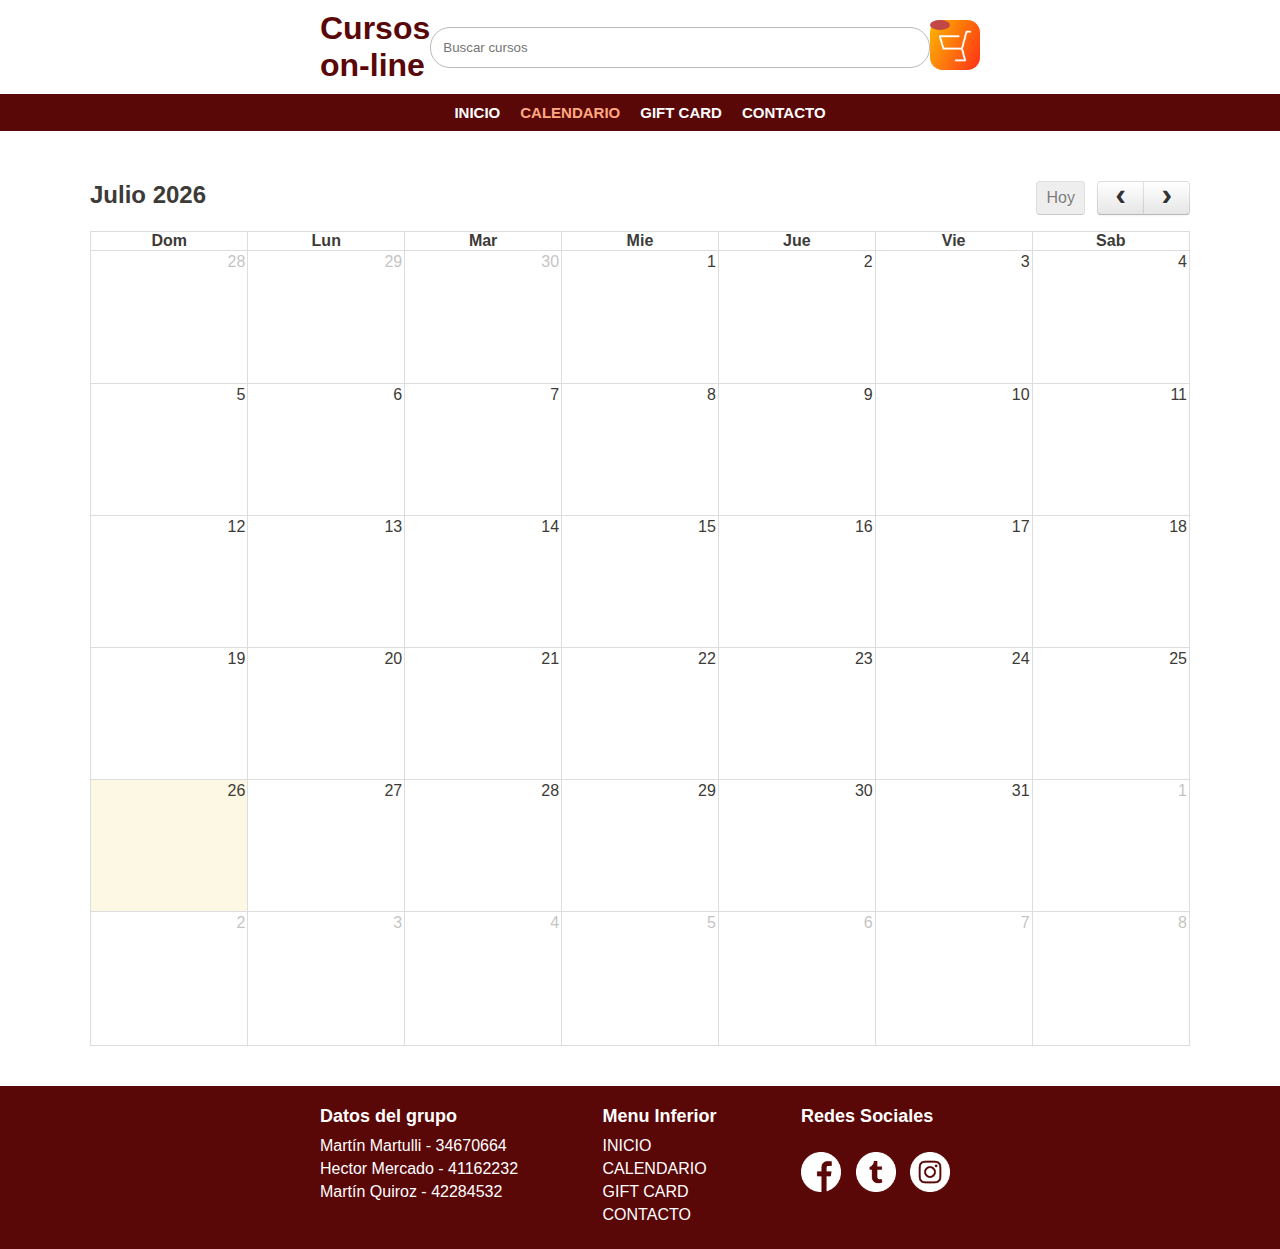
<file: calendario.html>
<!DOCTYPE html>
<html lang="es">

<head>
    <meta charset="UTF-8">
    <title>Cursos Online</title>
    
    <link rel="stylesheet" href="css/styles.css">
    <link rel="stylesheet" href="css/styles_calendario.css">
    <link rel='stylesheet' href="css/cal/fullcalendar.min.css"/>
    <link rel='stylesheet' href="css/cal/fullcalendar.print.min.css" media='print'/>	
         
    <link rel="shortcut icon" href="img/favicon.ico">
    
</head>

<body>
    <header>
        <div class="contenedor1">
            <h1>
                Cursos on-line
            </h1>
            <form class="formulario" action="#" method="GET">
                <input type="text" name="postal" list="informacion" placeholder="Buscar cursos">
                <datalist id="informacion">
                    <option value="Curso de POO con Java"></option>
                    <option value="Curso de HTML"></option>
                    <option value="Curso de CSS"></option>
                    <option value="Curso de Inglés Básico"></option>
                    <option value="Curso de Inglés Intermedio"></option>
                    <option value="Curso de PHP"></option>
                    <option value="Curso con Javier da Costa"></option>
                </datalist>
            </form>
            <div class="shop">
                <a class="numero" href="#">4</a>
                <a href="#">
                    <img src="img/shopping-cart.png" alt="carrito" width="50">
                </a>
            </div>
        </div>
    </header>

    <nav>
        <ul>
            <li>
                <a href="index.html">INICIO</a>
            </li>
            <li>
                <a class="nav-aqui" href="calendario.html">CALENDARIO</a>
            </li>
            <li>
                <a href="giftcard.html">GIFT CARD</a>
            </li>
            <li>
                <a href="contacto.html">CONTACTO</a>
            </li>
        </ul>
    </nav>
    
    <main>
        <div id="calendar"></div>
    </main>

    <footer>
        <div class="contenedor-inferior">
            <div class="datos">
                <p class="sub">
                    Datos del grupo
                </p>
                <p class="alumno">
                    Martín Martulli - 34670664
                </p>
                <p class="alumno">
                    Hector Mercado - 41162232
                </p>
                <p class="alumno">
                    Martín Quiroz - 42284532
                </p>
            </div>
            <div class="menu-inferior">
                <p class="sub">
                    Menu Inferior
                </p>
                <ul>
                    <li>
                        <a href="index.html">INICIO</a>
                    </li>
                    <li>
                        <a href="calendario.html">CALENDARIO</a>
                    </li>
                    <li>
                        <a href="giftcard.html">GIFT CARD</a>
                    </li>
                    <li>
                        <a href="contacto.html">CONTACTO</a>
                    </li>
                </ul>
            </div>
            <div class="redes">
                <p class="sub">
                    Redes Sociales
                </p>
                <a href="https://www.facebook.com/" target="_blank">
                    <img src="img/facebook.png" alt="facebook" width="50px">
                </a>
                <a href="https://twitter.com/?lang=es" target="_blank">
                    <img src="img/twitter.png" alt="twitter" width="50px">
                </a>
                <a href="https://www.instagram.com/" target="_blank">
                    <img src="img/instagram.png" alt="instagram" width="50px">
                </a>
            </div>
        </div>
    </footer>

    <script src="js/cal/moment.min.js"></script>
    <script src="js/cal/jquery-3.4.1.min.js"></script>
    <script src="js/scripts_localStorage.js"></script>
    <script src="js/cal/fullcalendar.min.js"></script>
    <script src="js/scripts_calendario.js"></script>
</body>

</html>
</file>
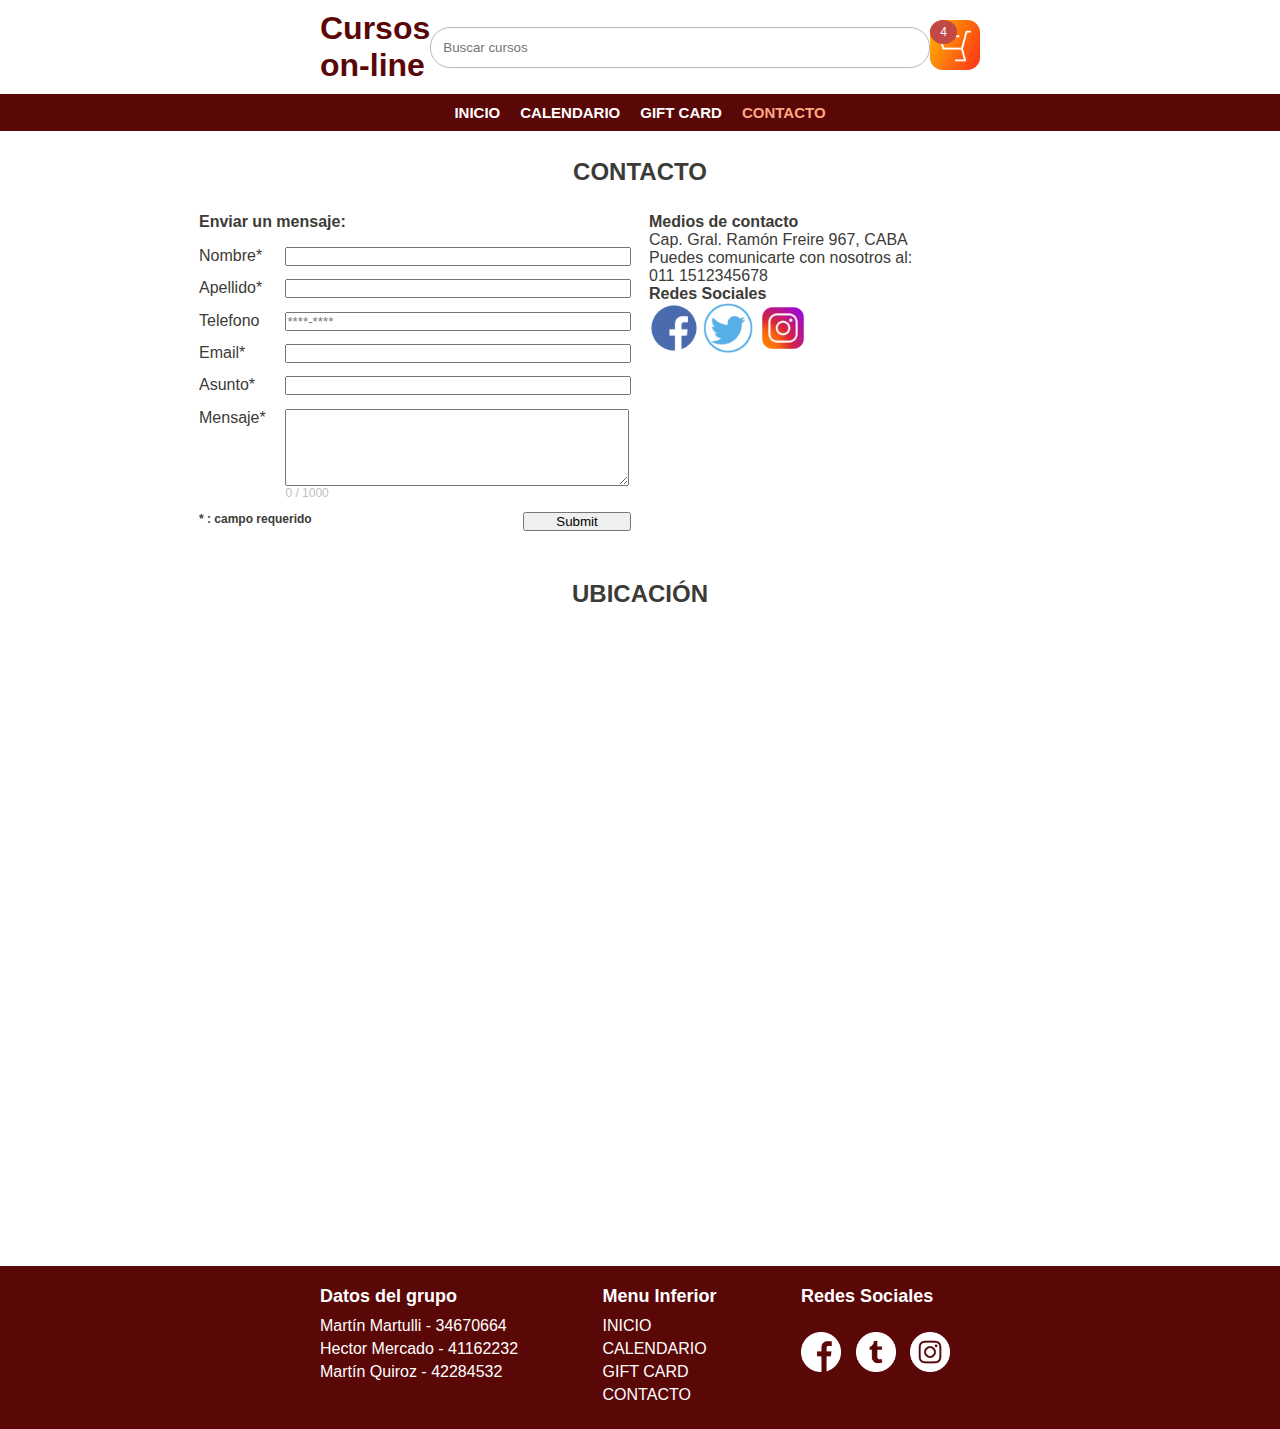
<file: contacto.html>
<!DOCTYPE html>
<html lang="es">

<head>
    <meta charset="UTF-8">
    <title>Nombre del sitio</title>
    <link rel="stylesheet" href="css/styles.css">
    <link rel="stylesheet" href="css/styles_contacto.css">
    <link rel="shortcut icon" href="img/favicon.ico">
</head>

<body>
    <header>
        <div class="contenedor1">
            <h1>
                Cursos on-line
            </h1>
            <form class="formulario" action="#" method="GET">
                <input type="text" name="postal" list="informacion" placeholder="Buscar cursos">
                <datalist id="informacion">
                    <option value="Curso de POO con Java"></option>
                    <option value="Curso de HTML"></option>
                    <option value="Curso de CSS"></option>
                    <option value="Curso de Inglés Básico"></option>
                    <option value="Curso de Inglés Intermedio"></option>
                    <option value="Curso de PHP"></option>
                    <option value="Curso con Javier da Costa"></option>
                </datalist>
            </form>
            <div class="shop">
                <a class="numero" href="#">4</a>
                <a href="#">
                    <img src="img/shopping-cart.png" alt="carrito" width="50">
                </a>
            </div>
        </div>

    </header>
    
    <nav>
        <ul>
            <li>
                <a href="index.html">INICIO</a>
            </li>
            <li>
                <a href="calendario.html">CALENDARIO</a>
            </li>
            <li>
                <a href="giftcard.html">GIFT CARD</a>
            </li>
            <li>
                <a class="nav-aqui" href="contacto.html">CONTACTO</a>
            </li>
        </ul>
    </nav>
    
    <main class="contacto">
        <h2>CONTACTO</h2>
        <div class="contacto_lateral">
            <div class="contacto_lateral_derecho">
                <h4>Enviar un mensaje:</h4>
                
                <form class="formulario-contacto" action="#" method="post" >
                    <label for="nombre">Nombre*</label>
                    <input type="text" id="nombre" name="nombre">

                    <label for="apellido">Apellido*</label>
                    <input type="text" id="apellido" name="apellido">
                     
                    <label for="telefono">Telefono</label>
                    <input type="text" id="telefono" name="telefono" placeholder="****-****">

                    <label for="email">Email*</label>
                    <input type="text" id="email" name="email">
                        
                    <label for="asunto">Asunto*</label>                         
                    <input type="text" id="asunto" name="asunto">
                        
                    <label for="mensaje">Mensaje*</label>
                    <textarea name="mensaje" id="mensaje" rows="5"></textarea>
                    <div id="contador_de_caracteres">0 / 1000</div>

                    <div>* : campo requerido</div>
                    <input id="boton" type="submit" name="submit">
                </form>

                <div id="mensaje_error"></div>

            </div>

            <div class="contacto_lateral_izquierdo">
                <h4>Medios de contacto</h4>
                <p>Cap. Gral. Ramón Freire 967, CABA <br>Puedes comunicarte con nosotros al:<br>011 1512345678</p>
                <h4>Redes Sociales</h4>
                <div class="redes_sociales">
                    <a href="https://www.facebook.com/" target="_blank">
                        <img src="img/contacto/facebook_icon.png" alt="facebook_icon" width="50">
                    </a>
                    <a href="https://twitter.com/?lang=es" target="_blank">
                        <img src="img/contacto/twitter_icon.png" alt="twitter_icon" width="50">
                    </a>
                    <a href="https://www.instagram.com/" target="_blank">
                        <img src="img/contacto/instagram_icon.png" alt="instagram_icon" width="50">
                    </a>
                </div>
            </div>
        </div>

        <h2>UBICACIÓN</h2>
        <div class="contacto_mapa">
            <iframe src="https://www.google.com/maps/embed?pb=!1m18!1m12!1m3!1d821.2830880245738!2d-58.45248667076701!3d-34.57551749877915!2m3!1f0!2f0!3f0!3m2!1i1024!2i768!4f13.1!3m3!1m2!1s0x95bcb5dd296276f3%3A0x4c884ac07212c197!2sCap.%20Gral.%20Ram%C3%B3n%20Freire%20967%2C%20C1426AVS%20CABA!5e0!3m2!1ses!2sar!4v1620745496828!5m2!1ses!2sar" width="800" height="600" style="border:0;" allowfullscreen="" loading="lazy"></iframe>
        </div>
    </main>

    <footer>
        <div class="contenedor-inferior">
            <div class="datos">
                <p class="sub">
                    Datos del grupo
                </p>
                <p class="alumno">
                    Martín Martulli - 34670664
                </p>
                <p class="alumno">
                    Hector Mercado - 41162232
                </p>
                <p class="alumno">
                    Martín Quiroz - 42284532
                </p>
            </div>
            <div class="menu-inferior">
                <p class="sub">
                    Menu Inferior
                </p>
                <ul>
                    <li>
                        <a href="index.html">INICIO</a>
                    </li>
                    <li>
                        <a href="calendario.html">CALENDARIO</a>
                    </li>
                    <li>
                        <a href="giftcard.html">GIFT CARD</a>
                    </li>
                    <li>
                        <a href="contacto.html">CONTACTO</a>
                    </li>
                </ul>
            </div>
            <div class="redes">
                <p class="sub">
                    Redes Sociales
                </p>
                <a href="https://www.facebook.com/" target="_blank">
                    <img src="img/facebook.png" alt="facebook" width="50px">
                </a>
                <a href="https://twitter.com/?lang=es" target="_blank">
                    <img src="img/twitter.png" alt="twitter" width="50px">
                </a>
                <a href="https://www.instagram.com/" target="_blank">
                    <img src="img/instagram.png" alt="instagram" width="50px">
                </a>
            </div>
        </div>
    </footer>

    <script src="js/jquery-3.6.0.min.js"></script>
    <script src="js/scripts_contacto.js"></script>
</body>

</html>
</file>
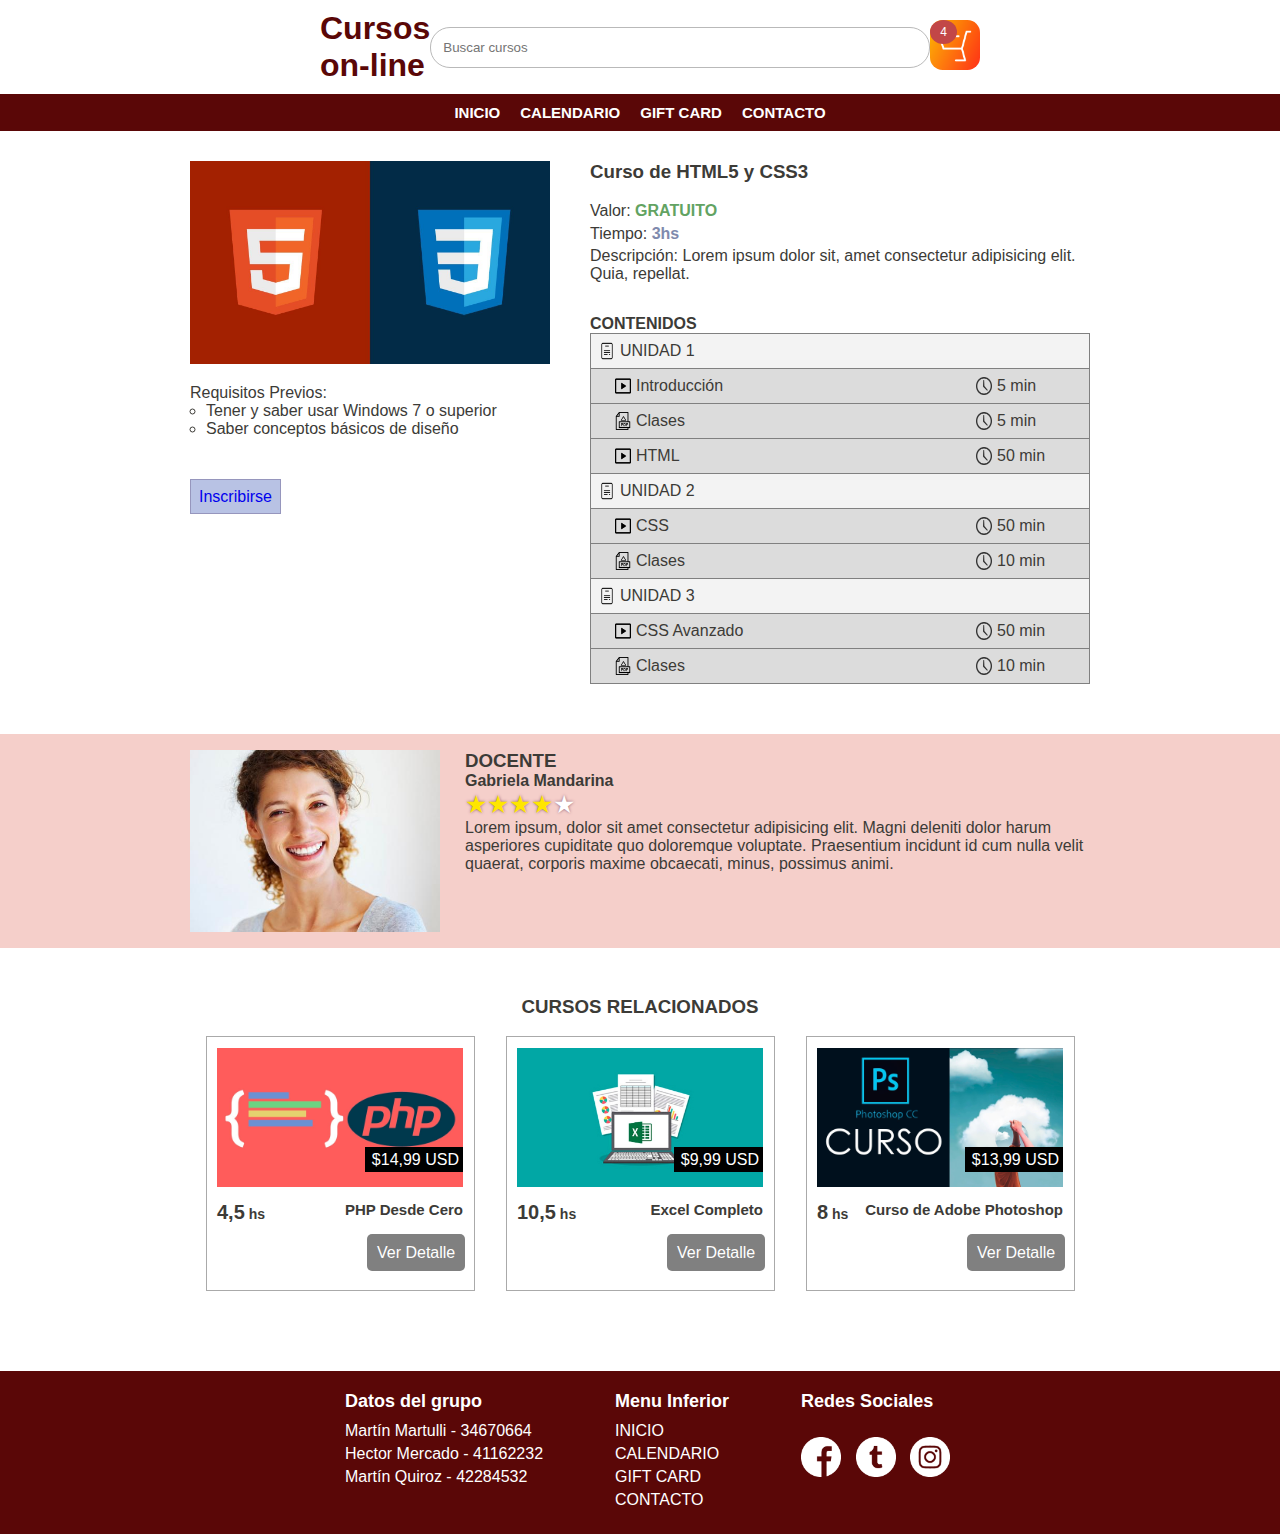
<file: curso.html>
<!DOCTYPE html>
<html lang="es">

<head>
    <meta charset="UTF-8">
    <title>Cursos Online</title>
    <link rel="stylesheet" href="css/styles.css">
    <link rel="stylesheet" href="css/styles_curso.css">
    <link rel="shortcut icon" href="img/favicon.ico">
</head>

<body>
    <header>
        <div class="contenedor1">
            <h1>
                Cursos on-line
            </h1>
            <form class="formulario" action="#" method="GET">
                <input type="text" name="postal" list="informacion" placeholder="Buscar cursos">
                <datalist id="informacion">
                    <option value="Curso de POO con Java"></option>
                    <option value="Curso de HTML"></option>
                    <option value="Curso de CSS"></option>
                    <option value="Curso de Inglés Básico"></option>
                    <option value="Curso de Inglés Intermedio"></option>
                    <option value="Curso de PHP"></option>
                    <option value="Curso con Javier da Costa"></option>
                </datalist>
            </form>
            <div class="shop">
                <a class="numero" href="#">4</a>
                <a href="#">
                    <img src="img/shopping-cart.png" alt="carrito" width="50">
                </a>
            </div>
        </div>
    </header>

    <nav>
        <ul>
            <li>
                <a href="index.html">INICIO</a>
            </li>
            <li>
                <a href="calendario.html">CALENDARIO</a>
            </li>
            <li>
                <a href="giftcard.html">GIFT CARD</a>
            </li>
            <li>
                <a href="contacto.html">CONTACTO</a>
            </li>
        </ul>
    </nav>
    
    <main>
        <div class="contenido_curso">
            <div class="contenido_lateral_izquierdo">
                <img class="imagen_curso" src="img/index/web.jpg" alt="">
                <p>Requisitos Previos:</p>
                <ul>
                    <li>Tener y saber usar Windows 7 o superior</li>
                    <li>Saber conceptos básicos de diseño</li>
                </ul>
                <a class="boton_inscripcion" href="formulario.html">Inscribirse</a>
            </div>
            
            <div>
                <div class="datos_curso">
                    <h3>Curso de HTML5 y CSS3</h3>
                    <p>Valor: <strong class="precio_curso">GRATUITO</strong></p>
                    <p>Tiempo: <strong class="tiempo_curso">3hs</strong></p>
                    <p>Descripción: Lorem ipsum dolor sit, amet consectetur adipisicing elit. Quia, repellat. </p>
                </div>

                <h4>CONTENIDOS</h4>
                <div class="contenidos_del_curso">

                    <div>
                        <div class="primer_renglon">
                            <img class="iconos_curso" src="img/curso/documento_icono.png" alt="">
                            UNIDAD 1
                        </div>
                        
                        <div class="renglon_contenido">
                            <img class="iconos_curso" src="img/curso/video_icono.png" alt="">
                            <p>Introducción</p>
                            <div>
                                <img class="iconos_curso" src="img/curso/reloj_icono.png" alt="time">
                                <p class="texto_tiempo">5 min</p>
                            </div>
                        </div>
                        
                        <div class="renglon_contenido">
                            <img class="iconos_curso" src="img/curso/pdf_icono.png" alt="">
                            <p>Clases</p>
                            <div>
                                <img class="iconos_curso" src="img/curso/reloj_icono.png" alt="time">
                                <p class="texto_tiempo">5 min</p>
                            </div>
                        </div>
                        
                        <div class="renglon_contenido">
                            <img class="iconos_curso" src="img/curso/video_icono.png" alt="">
                            <p>HTML</p>
                            <div>
                                <img class="iconos_curso" src="img/curso/reloj_icono.png" alt="time">
                                <p class="texto_tiempo">50 min</p>
                            </div>
                        </div>

                    </div>

                    <div>
                        <div class="primer_renglon">
                            <img class="iconos_curso" src="img/curso/documento_icono.png" alt="">
                            UNIDAD 2
                        </div>
                        
                        <div class="renglon_contenido">
                            <img class="iconos_curso" src="img/curso/video_icono.png" alt="">
                            <p>CSS</p>
                            <div>
                                <img class="iconos_curso" src="img/curso/reloj_icono.png" alt="time">
                                <p class="texto_tiempo">50 min</p>
                            </div>
                        </div>
                        
                        <div class="renglon_contenido">
                            <img class="iconos_curso" src="img/curso/pdf_icono.png" alt="">
                            <p>Clases</p>
                            <div>
                                <img class="iconos_curso" src="img/curso/reloj_icono.png" alt="time">
                                <p class="texto_tiempo">10 min</p>
                            </div>
                        </div>

                    </div>

                    <div>
                        <div class="primer_renglon">
                            <img class="iconos_curso" src="img/curso/documento_icono.png" alt="">
                            UNIDAD 3
                        </div>
                        
                        <div class="renglon_contenido">
                            <img class="iconos_curso" src="img/curso/video_icono.png" alt="">
                            <p>CSS Avanzado</p>
                            <div>
                                <img class="iconos_curso" src="img/curso/reloj_icono.png" alt="time">
                                <p class="texto_tiempo">50 min</p>
                            </div>
                        </div>
                        
                        <div class="renglon_contenido">
                            <img class="iconos_curso" src="img/curso/pdf_icono.png" alt="">
                            <p>Clases</p>
                            <div>
                                <img class="iconos_curso" src="img/curso/reloj_icono.png" alt="time">
                                <p class="texto_tiempo">10 min</p>
                            </div>
                        </div>

                    </div>
                </div>
            </div>
        </div>
    </main>

    <!--Datos docente-->
    <div class="docente_curso">
        <div>
            <img src="img/curso/perfil_avatar.jpg" alt="docente a cargo">
            <div class="datos">
                <h3>DOCENTE</h3>
                <h4>Gabriela Mandarina</h4>
                <div class="puntuacion_estrellas">
                    <div class="estrella_puntuada">★</div>
                    <div class="estrella_puntuada">★</div>
                    <div class="estrella_puntuada">★</div>
                    <div class="estrella_puntuada">★</div>
                    <div>★</div>
                </div>
                <p>Lorem ipsum, dolor sit amet consectetur adipisicing elit.
                     Magni deleniti dolor harum asperiores cupiditate quo 
                     doloremque voluptate. Praesentium incidunt id cum nulla 
                     velit quaerat, corporis maxime obcaecati, minus, possimus 
                     animi.</p>
            </div>
        </div>
    </div>

    <!--otros cursos-->
    <div class="div-cursos">
        <h3>CURSOS RELACIONADOS</h3>
        <div class="cursos_relacionados">
            <article>
                <div>
                    <img src="img/index/php.jpg" alt="">
                </div>
                <div class="align-precio">
                    <p class="precio">$14,99 USD</p>
                </div>
                <div class="descripcion">
                    <p><strong class="hora">4,5</strong> hs</p>
                    <p class="titulo-curso">PHP Desde Cero</p>
                </div>
                <a href="curso.html">Ver Detalle</a>
            </article>
            <article>
                <div>
                    <img src="img/index/excel.jpg" alt="">
                </div>
                <div class="align-precio">
                    <p class="precio">$9,99 USD</p>
                </div>
                <div class="descripcion">
                    <p><strong class="hora">10,5</strong> hs</p>
                    <p class="titulo-curso">Excel Completo</p>
                </div>
                <a href="curso.html">Ver Detalle</a>
            </article>
            <article>
                <div>
                    <img src="img/index/ps.jpg" alt="">
                </div>
                <div class="align-precio">
                    <p class="precio">$13,99 USD</p>
                </div>
                <div class="descripcion">
                    <p><strong class="hora">8</strong> hs</p>
                    <p class="titulo-curso">Curso de Adobe Photoshop</p>
                </div>
                <a href="curso.html">Ver Detalle</a>
            </article>
        </div>
    </div>
    
    <footer>
        <div class="contenedor-inferior">
            <div class="datos">
                <p class="sub">
                    Datos del grupo
                </p>
                <p class="alumno">
                    Martín Martulli - 34670664
                </p>
                <p class="alumno">
                    Hector Mercado - 41162232
                </p>
                <p class="alumno">
                    Martín Quiroz - 42284532
                </p>
            </div>
            <div class="menu-inferior">
                <p class="sub">
                    Menu Inferior
                </p>
                <ul>
                    <li>
                        <a href="index.html">INICIO</a>
                    </li>
                    <li>
                        <a href="calendario.html">CALENDARIO</a>
                    </li>
                    <li>
                        <a href="giftcard.html">GIFT CARD</a>
                    </li>
                    <li>
                        <a href="contacto.html">CONTACTO</a>
                    </li>
                </ul>
            </div>
            <div class="redes">
                <p class="sub">
                    Redes Sociales
                </p>
                <a href="https://www.facebook.com/" target="_blank">
                    <img src="img/facebook.png" alt="facebook" width="50px">
                </a>
                <a href="https://twitter.com/?lang=es" target="_blank">
                    <img src="img/twitter.png" alt="twitter" width="50px">
                </a>
                <a href="https://www.instagram.com/" target="_blank">
                    <img src="img/instagram.png" alt="instagram" width="50px">
                </a>
            </div>
        </div>
    </footer>
</body>

</html>
</file>
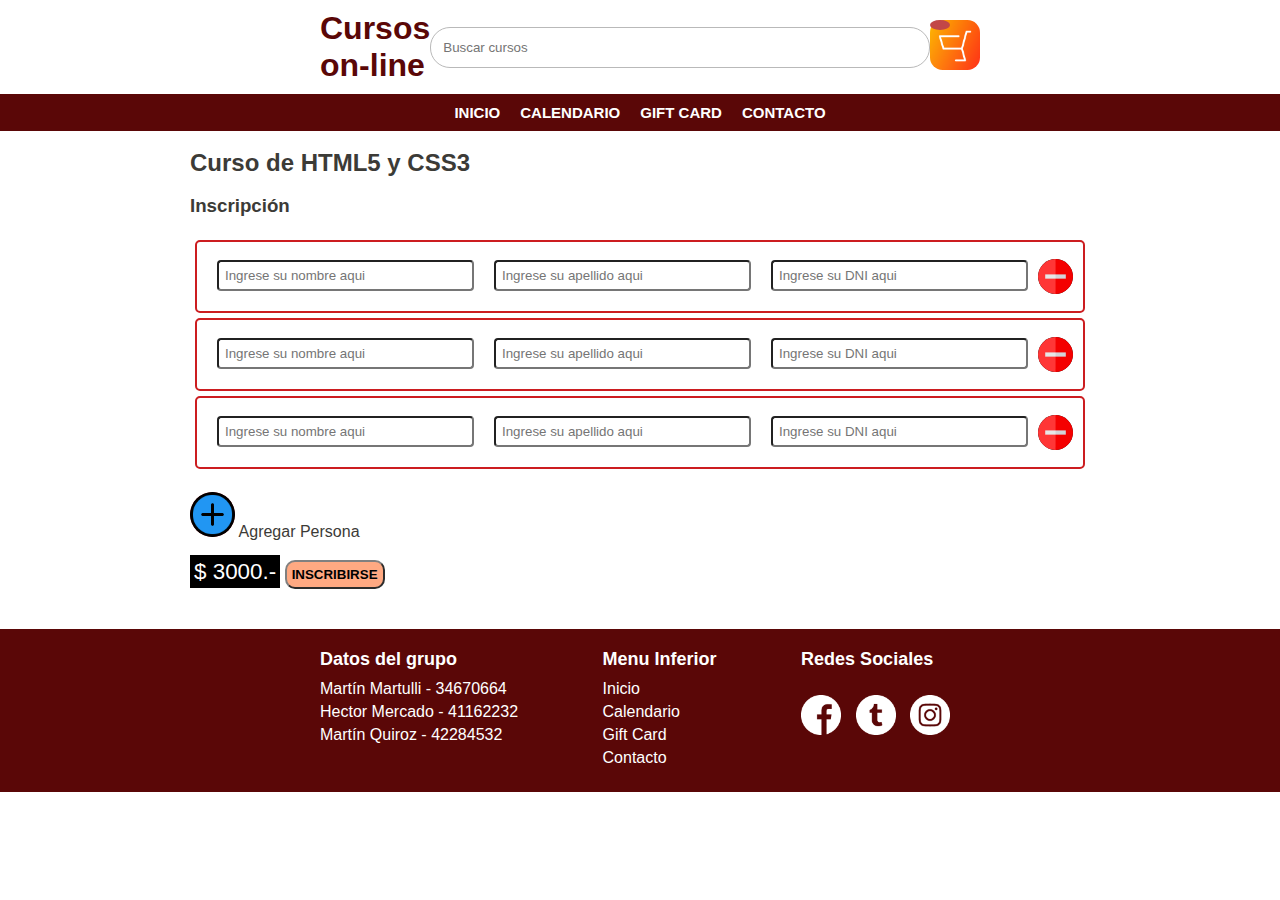
<file: formulario.html>
<!DOCTYPE html>
<html lang="es">

<head>
    <meta charset="UTF-8">
    <title>Cursos Online</title>
    <link rel="stylesheet" href="css/styles.css">
	<link rel="stylesheet" href="css/styles_form.css">
    <link rel="shortcut icon" href="img/favicon.ico">
</head>

<body>
    <header>
        <div class="contenedor1">
            <h1> Cursos on-line </h1>
            <form class="formulario" action="#" method="GET">
                <input type="text" name="postal" list="informacion" placeholder="Buscar cursos">
                <datalist id="informacion">
                    <option value="Curso de POO con Java"></option>
                    <option value="Curso de HTML"></option>
                    <option value="Curso de CSS"></option>
                    <option value="Curso de Inglés Básico"></option>
                    <option value="Curso de Inglés Intermedio"></option>
                    <option value="Curso de PHP"></option>
                    <option value="Curso con Javier da Costa"></option>
                </datalist>
            </form>
            <div class="shop">
                <a class="numero" href="#">0</a>
                <a href="#">
                    <img src="img/shopping-cart.png" alt="carrito" width="50">
                </a>
            </div>
        </div>

    </header>
	
	<nav>
        <ul>
            <li>
                <a href="index.html">INICIO</a>
            </li>
            <li>
                <a href="calendario.html">CALENDARIO</a>
            </li>
            <li>
                <a href="giftcard.html">GIFT CARD</a>
            </li>
            <li>
                <a href="contacto.html">CONTACTO</a>
            </li>
        </ul>
    </nav>
	
	<main>
	    
		<div class= "close">
		    <a id="#close" class= "boton rojo"  href="#close">Cerrar</a>
        </div>
	
	    <div id="myModal" class="modal">

            <!-- Modal -->
            <div class="modal-content">
                <h1>Personas Inscriptas</h1>
            <div id ="ingresar_per">

            </div>

            </div>
			
	    </div>
	
	    <br> 
	        <h2> Curso de HTML5 y CSS3 </h2>
		<br>
		    <h3> Inscripción </h3>
		<br>
		
		<form>
		    <div class="formulario1" >
                <input type="text" placeholder="Ingrese su nombre aqui">
                <input type="text" placeholder="Ingrese su apellido aqui">
                <input type="text" placeholder="Ingrese su DNI aqui">
                <img src="img/formulario/menos.png" class="eliminar boton_redondo">
            </div>
            <div class="formulario1">
                <input type="text" placeholder="Ingrese su nombre aqui">
                <input type="text" placeholder="Ingrese su apellido aqui">
                <input type="text" placeholder="Ingrese su DNI aqui">
                <img src="img/formulario/menos.png" class="eliminar boton_redondo">
            </div>
			
			<div class="formulario1" >
                <input type="text" placeholder="Ingrese su nombre aqui">
                <input type="text" placeholder="Ingrese su apellido aqui">
                <input type="text" placeholder="Ingrese su DNI aqui">
                <img src="img/formulario/menos.png" class="eliminar boton_redondo">
            </div>
		
		</form>
			
		<br/>     				
		
		<article>
            <div class="signo-mas">
                <img src="img/formulario/mas.png" id ="agregar" class="boton_redondo">
				<span>Agregar Persona</span>
			</div>
        </article>		
		
		<br/>

		<article>
            <div>
                <span id="valor_total"></span>
                <input type="submit"  id="insc" value="INSCRIBIRSE"> 
            </div>  
        </article>
		
	</main>
	
	<footer>
        <div class="contenedor-inferior">
            <div class="datos">
                <p class="sub">
                    Datos del grupo
                </p>
                <p class="alumno">
                    Martín Martulli - 34670664
                </p>
                <p class="alumno">
                    Hector Mercado - 41162232
                </p>
                <p class="alumno">
                    Martín Quiroz - 42284532
                </p>
            </div>
            <div class="menu-inferior">
                <p class="sub">
                    Menu Inferior
                </p>
                <ul>
                    <li>
                        <a href="#">Inicio</a>
                    </li>
                    <li>
                        <a href="#">Calendario</a>
                    </li>
                    <li>
                        <a href="#">Gift Card</a>
                    </li>
                    <li>
                        <a href="#">Contacto</a>
                    </li>
                </ul>
            </div>
            <div class="redes">
                <p class="sub">
                    Redes Sociales
                </p>
                <a href="https://www.facebook.com/" target="_blank">
                    <img src="img/facebook.png" alt="facebook" width="50px">
                </a>
                <a href="https://twitter.com/?lang=es" target="_blank">
                    <img src="img/twitter.png" alt="twitter" width="50px">
                </a>
                <a href="https://www.instagram.com/" target="_blank">
                    <img src="img/instagram.png" alt="instagram" width="50px">
                </a>
            </div>
        </div>
    </footer>

    <script src="js/jquery-3.6.0.min.js"></script>
    <script src="js/scripts_localStorage.js"></script>
	<!-- Scripts del formulario -->
	<script src="js/scripts_formulario.js"></script>
</body>

</html>
</file>
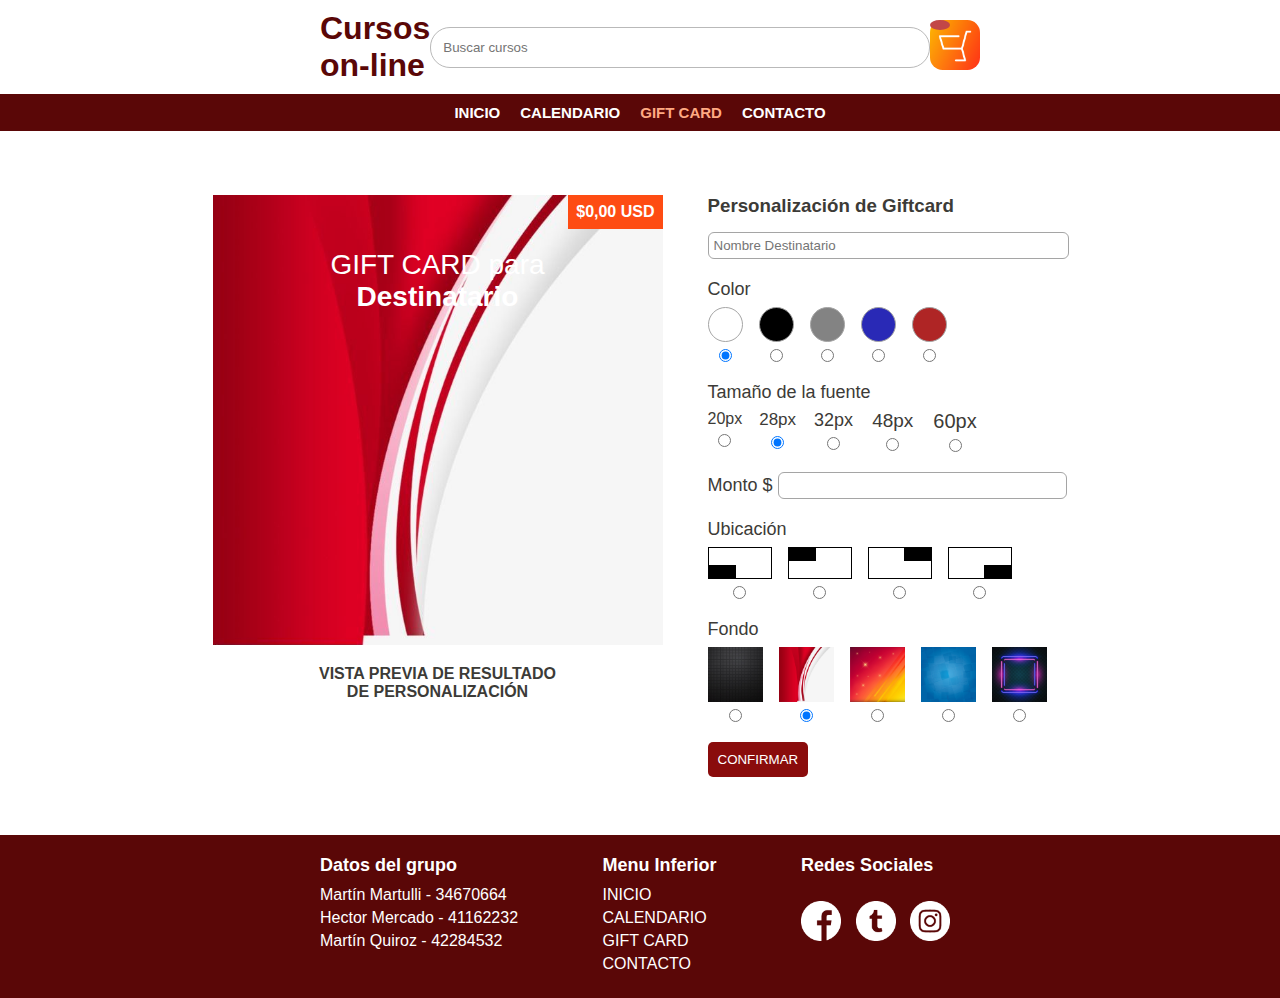
<file: giftcard.html>
<!DOCTYPE html>
<html lang="es">

<head>
    <meta charset="UTF-8">
    <title>Cursos Online</title>
    <link rel="stylesheet" href="css/styles.css">
    <link rel="stylesheet" href="css/styles_giftcard.css">
    <link rel="shortcut icon" href="img/favicon.ico">
</head>

<body>
    <header>
        <div class="contenedor1">
            <h1>
                Cursos on-line
            </h1>
            <form class="formulario" action="#" method="GET">
                <input type="text" name="postal" list="informacion" placeholder="Buscar cursos">
                <datalist id="informacion">
                    <option value="Curso de POO con Java"></option>
                    <option value="Curso de HTML"></option>
                    <option value="Curso de CSS"></option>
                    <option value="Curso de Inglés Básico"></option>
                    <option value="Curso de Inglés Intermedio"></option>
                    <option value="Curso de PHP"></option>
                    <option value="Curso con Javier da Costa"></option>
                </datalist>
            </form>
            <div class="shop">
                <a class="numero" href="#">4</a>
                <a href="#">
                    <img src="img/shopping-cart.png" alt="carrito" width="50">
                </a>
            </div>
        </div>
    </header>

    <nav>
        <ul>
            <li>
                <a href="index.html">INICIO</a>
            </li>
            <li>
                <a href="calendario.html">CALENDARIO</a>
            </li>
            <li>
                <a class="nav-aqui" href="giftcard.html">GIFT CARD</a>
            </li>
            <li>
                <a href="contacto.html">CONTACTO</a>
            </li>
        </ul>
    </nav>
    
    <main>
        <!-- Lateral Izquierdo-->
        <section class="lateral_izquierdo">
            <article>
                <div class="div-uno">
                    <p class="precio">$<span id="val-precio">0,00</span> USD</p>
                </div>
                <div class="div-dos">
                    <p>GIFT CARD para <br><strong id="destinatario">Destinatario</strong></p>
                </div>
            </article>
            <div class="div-tres">
                <p>VISTA PREVIA DE RESULTADO <br>DE PERSONALIZACIÓN</p>
            </div>
        </section>
        
        <!-- Lateral Derecho-->
        <section class="lateral_derecho">
            <h3>Personalización de Giftcard</h3>
            
            <form action="#" name="form" method="get" onsubmit="return validar()">
                <input class="nombre" type="text" name="nombre" id="nombre" placeholder="Nombre Destinatario" onkeyup="mostrarNombre()">

                <p class="sub-palabra">Color</p>
                <div class="eleccion-color">
                    <div class="primer-div">
                        <div class="color uno"></div>
                        <input type="radio" name="color" value="white" onclick="cambiarColor()" checked>
                    </div>
                    <div>
                        <div class="color dos"></div>
                        <input type="radio" name="color" value="black" onclick="cambiarColor()">
                    </div>
                    <div>
                        <div class="color tres"></div>
                        <input type="radio" name="color" value="grey">
                    </div>
                    <div>
                        <div class="color cuatro"></div>
                        <input type="radio" name="color" value="blue">
                    </div>
                    <div>
                        <div class="color cinco"></div>
                        <input type="radio" name="color" value="red">
                    </div>
                </div>
            
                <p class="sub-palabra">Tamaño de la fuente</p>
                <div class="eleccion-tamaño-fuente">
                    <div class="primer-div">
                        20px
                        <input type="radio" name="tfuente" value="20px">
                    </div>
                    <div class="segundo-div">
                        28px
                        <input type="radio" name="tfuente" value="28px" checked>
                    </div>
                    <div class="tercero-div">
                        32px
                        <input type="radio" name="tfuente" value="32px">
                    </div>
                    <div class="cuarto-div">
                        48px
                        <input type="radio" name="tfuente" value="48px">
                    </div>
                    <div class="quinto-div">
                        60px
                        <input type="radio" name="tfuente" value="60px">
                    </div>
                </div>

                <div class="monto">
                    <p>Monto $</p>
                    <input type="text" name="monto" id="monto" onkeyup="mostrarMonto()">
                </div>
                <div id="mensaje">

                </div>

                <p class="sub-palabra">Ubicación</p>
                <div class="eleccion-ubicacion">
                    <div class="primer-div">
                        <img src="img/giftcard/inferior-izquierda.png" alt="">
                        <input type="radio" name="ubicacion" value="1">
                    </div>
                    <div>
                        <img src="img/giftcard/superior-izquierda.png" alt="">
                        <input type="radio" name="ubicacion" value="2">
                    </div>
                    <div>
                        <img src="img/giftcard/superior-derecha.png" alt="">
                        <input type="radio" name="ubicacion" value="3">
                    </div>
                    <div>
                        <img src="img/giftcard/inferior-derecha.png" alt="">
                        <input type="radio" name="ubicacion" value="4">
                    </div>
                </div>

                <p class="sub-palabra">Fondo</p>
                <div class="eleccion-fondo">
                    <div class="primer-div">
                        <img src="img/giftcard/fondo01.jpg" alt="">
                        <input type="radio" name="fondo" value="1">
                    </div>
                    <div>
                        <img src="img/giftcard/fondo02.jpg" alt="">
                        <input type="radio" name="fondo" value="2" checked>
                    </div>
                    <div>
                        <img src="img/giftcard/fondo03.jpg" alt="">
                        <input type="radio" name="fondo" value="3">
                    </div>
                    <div>
                        <img src="img/giftcard/fondo04.jpg" alt="">
                        <input type="radio" name="fondo" value="4">
                    </div>
                    <div>
                        <img src="img/giftcard/fondo05.jpg" alt="">
                        <input type="radio" name="fondo" value="5">
                    </div>
                </div>
                <input class="boton-confirmar" type="submit" value="CONFIRMAR">
            </form>
        </section>
    </main>

    <footer>
        <div class="contenedor-inferior">
            <div class="datos">
                <p class="sub">
                    Datos del grupo
                </p>
                <p class="alumno">
                    Martín Martulli - 34670664
                </p>
                <p class="alumno">
                    Hector Mercado - 41162232
                </p>
                <p class="alumno">
                    Martín Quiroz - 42284532
                </p>
            </div>
            <div class="menu-inferior">
                <p class="sub">
                    Menu Inferior
                </p>
                <ul>
                    <li>
                        <a href="index.html">INICIO</a>
                    </li>
                    <li>
                        <a href="calendario.html">CALENDARIO</a>
                    </li>
                    <li>
                        <a href="giftcard.html">GIFT CARD</a>
                    </li>
                    <li>
                        <a href="contacto.html">CONTACTO</a>
                    </li>
                </ul>
            </div>
            <div class="redes">
                <p class="sub">
                    Redes Sociales
                </p>
                <a href="https://www.facebook.com/" target="_blank">
                    <img src="img/facebook.png" alt="facebook" width="50px">
                </a>
                <a href="https://twitter.com/?lang=es" target="_blank">
                    <img src="img/twitter.png" alt="twitter" width="50px">
                </a>
                <a href="https://www.instagram.com/" target="_blank">
                    <img src="img/instagram.png" alt="instagram" width="50px">
                </a>
            </div>
        </div>
    </footer>

    <script src="js/jquery-3.6.0.min.js"></script>
    <script src="js/scripts_localStorage.js"></script>
    <script src="js/scripts_giftcard.js"></script>
</body>

</html>
</file>
<file: css/styles.css>
/* 
Tipo de fuente
Arial, Helvetica, sans-serif

Color de fuente
blanco: #fff
gris oscuro: #3c3b37
*/

/* GENERAL */
* {
    margin: 0;
    padding: 0;
}

body {
    font-family: Arial, Helvetica, sans-serif;
    color: #3c3b37;
}

a {
    text-decoration: none;
}

/* HEADER */
header {
    background: white;
    width: 100%;
    padding-top: 10px;
    padding-bottom: 10px;
}

h1 {
    color: rgb(90, 7, 7);
}

.contenedor1 {
    width: 50%;
    margin: auto;
    display: flex;
    justify-content: space-between;
    align-items: center;
}

.contenedor1 input{
    padding: 12px;
    width: 500px;
    box-sizing: border-box;
    border: 0;
    border: 1px solid rgb(185, 185, 185);
    border-radius: 20px;
}

.contenedor1 input:focus {
    outline: none;
    border: 1px solid gray;
}

.contenedor1 img {
    border-radius: 25%;
    width: 50px;
}

.numero {
    padding: 5px 10px 5px 10px;
    border-radius: 100%;
    background-color: rgb(194, 71, 71);
    color: white;
    font-size: 12px;
    position: absolute;
}

/* NAVBAR */
nav {
    background-color: rgb(90, 7, 7);
}

nav ul {
    display: flex;
    justify-content: center;
}

nav li {
    list-style: none;
    font-size: 15px;
    
}

nav a {
    color: white;
    padding: 10px;
    display: block;
    font-weight: bold;
}

nav a:hover {
    background-color: white;
    color: rgb(90, 7, 7);
}

.nav-aqui{
    color: rgb(255, 169, 130);
}

/* MAIN */
main {
    width: 900px;
    margin: auto;
}

.subtitulo {
    text-align: center;
    margin-top: 3%;
    margin-bottom: 2%;
}

/* FOOTER */
footer {
    background: rgb(90, 7, 7);
    width: 100%;
    padding-top: 20px;
    padding-bottom: 20px;
    margin-top: 40px;
}

.contenedor-inferior {
    width: 50%;
    margin: auto;
    display: flex;
    justify-content: space-between;
    color: white;
}

.sub {
    font-size: 18px;
    font-weight: 600;
    padding-bottom: 10px;
}

.alumno {
    padding-bottom: 5px;
}

.menu-inferior li {
    list-style: none;
    padding-bottom: 5px;
}

.menu-inferior li:hover {
    text-decoration: underline;
}

.menu-inferior a {
    color: white;
}

.redes img {
    width: 40px;
    margin-right: 10px;
    margin-top: 15px;
}
</file>
<file: css/styles_calendario.css>
main{
    width:100%;
}

#calendar 
{
    font-size: 14;
    max-width: 1100px;
    margin: 0 auto;
    padding-top: 50px;
    z-index: 0;
}
</file>
<file: css/styles_contacto.css>
.contacto h2{
    text-align: center;
    margin-top: 3%;
    margin-bottom: 2%;
}

.contacto_lateral{
    display:flex;
}

.contacto_lateral_derecho{
    width:50%;
    padding:1%;
}

.contacto_lateral_derecho h4{
    margin-bottom:1em;
}

.formulario-contacto{
    display:flex;
    flex-direction: row;
    flex-wrap: wrap;
}

.formulario-contacto label{
    width:20%;
}

.formulario-contacto input, textarea{
    width: 79%;
    margin-bottom:1em;
}

.formulario-contacto>div{
    font-size:12px;
    font-weight: bold;
}

#mensaje{
    margin-bottom: 0px;
}

#contador_de_caracteres{
    margin-left: 20%;
    margin-bottom: 1em;
    width: 79%;
    font-size: 12px;
    font-weight: normal;
    color:silver;
}

#contador_de_caracteres>{

}

#boton{
    width:25%;
    margin-left:auto;
}

#mensaje_error{
    color: red;
    font-size: 12px;
}

.contacto_lateral_izquierdo{
    width:50%;
    padding:1%;
}

.contacto_mapa{
    display:flex;
    align-items: center;
    justify-content: center;
}
</file>
<file: css/styles_curso.css>
/*lateral izquierdo*/
.imagen_curso{
    width: 360px;
    margin-bottom:1em;
}

.contenido_curso{
    margin-top: 30px;
    margin-bottom: 50px;
    display: flex;
    align-items: flex-start;
}

.contenido_lateral_izquierdo{
    margin-right: 40px
}

.contenido_lateral_izquierdo ul{
    margin-bottom:50px;
}

.contenido_lateral_izquierdo li{
    list-style:circle;
    margin-left:1em;
}

.boton_inscripcion{
    background-color: rgb(184 194 228);
    padding: 0.5em;
    border: 1px solid rgb(150 150 189);
}

/*lateral derecho*/
.datos_curso{
    margin-bottom:2em;
}

.datos_curso h3{
    margin-bottom:1em;
}

.datos_curso>p{
    margin-bottom:0.3em;
}

.datos_curso .precio_curso{
    color: rgb(98, 163, 98);
}

.datos_curso .tiempo_curso{
    color:rgb(127, 138, 173);
}

/*contenidos*/
.contenidos_del_curso{
    width:498px;
    border-top:1px solid grey;
    border-right:1px solid grey;
    border-left:1px solid grey;
    font-family:sans-serif;
}

.primer_renglon{
    display: flex;
    background-color: rgb(243, 243, 243);
    padding: 0.5em;
    border-bottom: 1px solid grey;
}

.renglon_contenido{
    display: flex;
    background-color: rgb(220, 220, 220);
    padding: 0.5em;
    padding-left: 1.5em;
    border-bottom: 1px solid grey;
}

.renglon_contenido div{
    display:flex;
}

.renglon_contenido>p{
    width:340px;
}

.iconos_curso{
    width:16px;
    margin-right:5px;
}

/* --DOCENTE-- */
.docente_curso{
    background-color: rgb(245, 207, 202);
    padding:1em;
    margin-top:1em;
    margin-bottom:3em;
}

.docente_curso>div{
    width:900px;
    display:flex;
    margin-right:auto;
    margin-left:auto;
}

.docente_curso img{
    width:250px;
}

.datos{
    margin-left:25px;
}

/*puntuacion estrellas*/
.puntuacion_estrellas{
    display:flex;
    font-size: 25px;
    text-shadow: 0px 0px 3px rgb(136, 85, 109);
    color:rgb(255, 255, 255);
}

.estrella_puntuada{
    color:rgb(255, 230, 0);
}

/*css para cursos relacionados*/
.div-cursos{
    width:900px;
    margin-right: auto;
    margin-left: auto;
}

.div-cursos h3{
    text-align: center;
    margin-bottom:1em;
}

.cursos_relacionados {
    display: flex;
    flex-wrap: wrap;
    justify-content: space-around;
    flex-direction: row;
}

.cursos_relacionados img {
    width: 246px;
    height: 138.88px;
}

.cursos_relacionados article {
    border: 1.5px solid rgb(170, 170, 170);
    margin-bottom: 40px;
    padding: 10.5px;
    padding-bottom: 40px;
}

.precio {
    display: inline;
    background: black;
    padding: 4px;
    color: white;
    padding-left: 7px;
}

.align-precio {
    text-align: end;
    position: relative;
    bottom: 40px;
}

.descripcion {
    display: flex;
    justify-content: space-between;
    font-size: 14px;
    font-weight: bold;
    position: relative;
    bottom: 8px;
}

.hora {
    font-size: 20px;
    position: relative;
}

.titulo-curso {
    font-size: 15px;
}

.cursos_relacionados a {
    background: gray;
    padding: 10px;
    color: white;
    border-radius: 5px;
    position: relative;
    left: 150px;
    top: 12px;
}
</file>
<file: css/styles_form.css>
/*--------------------------------------------MODAL----------------------------------------*/
 /* Modal  */
 .modal {
    display: none; /* Oculto por defecto */
    position: fixed; /* Permanecer en su lugar */
    z-index: 2; /* Sitúate encima */
    padding-top: 100px; /* Ubicación de la caja */
    left: 0;
    top: 0;
    width: 100%; /* Ancho completo */
    height: 90%; /* Altura completa */
    overflow: auto; /* Habilite el desplazamiento si es necesario */
    background-color: rgb(0,0,0); /* Color de reserva */
    background-color: rgba(0,0,0,0.4); /* Negro con opacidad*/
  }
  
/* Contenido Modal */
.modal-content {
background-color: #fefefe;
margin: auto;
padding: 20px;
border: 1px solid #888;
width: 80%;
margin-bottom: 100px;
}

/* El botón cerrar */
.close {
color: #aaaaaa;
float: right;
font-size: 28px;
font-weight: bold;
}

.close:hover,
.close:focus {
color: #000;
text-decoration: none;
cursor: pointer;
}

/*--------------------------------------------MODAL----------------------------------------*/

/*--------------------------------------------FORMULARIO----------------------------------------*/

form > div{
    margin:10px;
}

.formulario1 img {
	width: 35px;
    height: 35px;
	
}

.formulario1 input{
   margin:10px;
   width: 80%;
   padding: 6px;
   border-radius: 4px;
   margin-top: 8px;
}

.formulario1 {
    border: 2px solid #cc1d20;
    border-radius: 5px;
    margin:5px;
    display:flex;
    flex-direction: row;
    align-content: center;
    align-items: center;
    justify-content: inherit;
    padding:10px 10px 10px 10px;

}

/*----------------------FORMULARIO------------------*/

/*--------------------SIGNO MAS------------------*/
.signo-mas img {
	width: 45px;
    height: 45px;
	cursor: pointer;
}
/*------------------SIGNO MAS-------------------*/

/*------------------SIGNO MENOS---------------------*/
.boton_redondo{
    border-radius: 50%;
    width: 30px;
    background:  rgb(90 7 7);
    cursor: pointer;
}
/*---------------SIGNO MENOS----------------------------*/

/*--------------CARTEL SUMA PARCIAL/TOTAL------------*/
#valor_total{
    background: black;
    color:white;
    font-size: 1.4em;
    padding: 4px;
}
/*------------CARTEL SUMA PARCIAL/TOTAL-----------*/


/*-----------BOTÓN INSCRIPCIÓN------------------*/
input[type="submit"], .botom, button
{
    background: rgb(255 169 130);
    border-color:  grey;
    padding: 5px;
    border-radius: 10px;
    font-weight: 900; /*pone la letra en negrita*/
    cursor:pointer;
    outline:none;
}
/*-----------BOTÓN INSCRIPCIÓN------------------*/

/*-----------ETIQUETA AGREGAR PERSONA------------------*/
.Suma_persona {
    position: relative;
    bottom: 30px;
	padding-left: 60px;
}
/*-----------ETIQUETA AGREGAR PERSONA------------------*/

#ingresar_per > ul{
    margin :auto;
    padding: 10px;
}

.close{
    display: none;
}
</file>
<file: css/styles_giftcard.css>
main{
    margin-top:4em;
    display:flex;
    height: 600px;
    justify-content: space-around;
}

/*lateral izquierdo*/
.lateral_izquierdo {
    width:50%;
}
.lateral_izquierdo article {
    background: url(../img/giftcard/fondo02.jpg);
    background-size: cover;
    height: 450px;
}
.div-uno {
    display: flex;
    flex-direction: column;
    font-weight: bold;
    align-items: flex-end;
}
.div-uno p {
    background-color:#fe4c13;
    color: white;
    padding: 8px;
}
.div-dos {
    display: flex;
    font-size: 28px;
    color: white;
    height: 420px;
    flex-direction: column;
}
.div-dos p {
    padding: 20px;
    text-align: center;
}
.div-tres {
    margin-top: 20px;
    text-align: center;
    font-weight: 600;
}
input[type="submit"]:hover {
    cursor: pointer;
}

/*lateral derecho*/
.lateral_derecho {
    width: 40%;
}
.sub-palabra {
    margin-top: 20px;
    margin-bottom: 7px;
    font-size: 18px;
}

/* COLOR */
.eleccion-color{
    display:flex;
}
.eleccion-color>div{
    margin-left:1em;
    display:flex;
    flex-direction: column;
    align-items: center;
}
.eleccion-color input{
    margin-top:0.5em;
}
.eleccion-color .primer-div {
    margin-left: 0px;
}
.nombre {
    padding: 5px;
    margin-top: 15px;
    width: 97%;
    border: 0;
    border: 1px solid rgb(165, 165, 165);
    border-radius: 6px;
}
.color {
    width:33px;
    height:33px;
    border: 1px solid rgb(165, 165, 165);
    border-radius:50%;
}
.color.uno {
    background-color: white;
}
.color.dos {
    background-color: black; 
}
.color.tres {
    background-color:rgb(131, 131, 131); 
}
.color.cuatro {
    background-color:rgb(41, 41, 182); 
}
.color.cinco {
    background-color:rgb(175, 37, 37); 
}

/*TAMAÑO FUENTE*/
.eleccion-tamaño-fuente{
    display:flex;
}
.eleccion-tamaño-fuente>div{
    display:flex;
    flex-direction: column;
    align-items: center;
    margin-left:1em;
}
.eleccion-tamaño-fuente input{
    margin-top: 0.5em;
}
.eleccion-tamaño-fuente .primer-div {
    margin-left: 0px;
    font-size: 16px;
}
.eleccion-tamaño-fuente .segundo-div {
    font-size: 17px;
}
.eleccion-tamaño-fuente .tercero-div {
    font-size: 18px;
}
.eleccion-tamaño-fuente .cuarto-div {
    font-size: 19px;
}
.eleccion-tamaño-fuente .quinto-div {
    font-size: 20px;
}

/*MONTO*/
.monto{
    display:flex;
    margin-top: 20px;
    margin-bottom: 20px;
    align-items: center;
}
.monto input {
    padding: 5px;
    width: 77%;
    border: 0;
    border: 1px solid rgb(165, 165, 165);
    border-radius: 6px;
}
.monto p {
    margin-right: 5px;
    font-size: 18px;
}
#mensaje {
    color: red;
    font-size: 15px;
}


/*UBICACION*/
.eleccion-ubicacion {
    display: flex;
    margin-bottom: 20px;
}
.eleccion-ubicacion>div{
    margin-left:1em;
    display:flex;
    flex-direction: column;
    align-items: center;
}
.eleccion-ubicacion input{
    margin-top: 0.5em;
}
.eleccion-ubicacion .primer-div {
    margin-left: 0px;
}

/*FONDO*/
.eleccion-fondo {
    display: flex;
}
.eleccion-fondo img {
    width: 55px;
}
.eleccion-fondo>div{
    margin-left:1em;
    display:flex;
    flex-direction: column;
    align-items: center;
}
.eleccion-fondo input{
    margin-top: 0.5em;
}
.eleccion-fondo .primer-div {
    margin-left: 0px;
}
.boton-confirmar {
    margin-top: 20px;
    border: 0;
    background: rgb(138, 12, 12);
    padding: 10px;
    color: white;
    border-radius: 5px;
}
</file>
